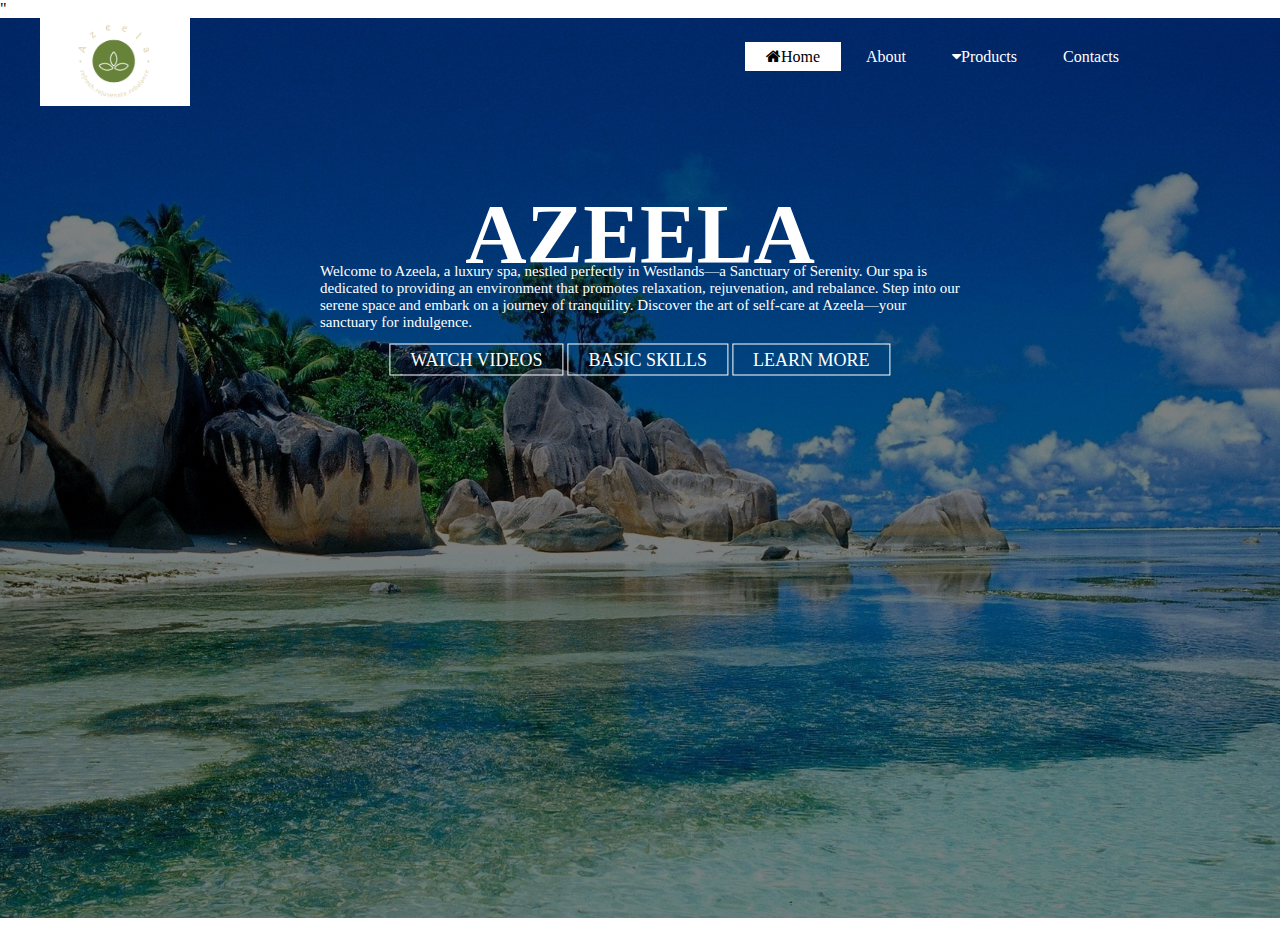
<file: index.html>
<!DOCTYPE html>
<html lang="en">
<head>
	<title> WEB PRAROZ</title>
	<link rel="stylesheet" href="style.css">
	<link rel="stylesheet" type="text/css" href="https://stackpath.bootstrapcdn.com/font-awesome/4.7.0/css/font-awesome.min.css">  "

	

</head>
<body>
	<header>
		<div class="main">
			<dir class="logo2">
				<img src="logo2.png" >
			</dir>
		
		  <ul>
		 
		  		<li class="active"><a href="#"><i class="fa fa-home"></i>Home</a></li>
		 			<li><a href="About.html">About</a></li>
		 			<li><a href="#"><i class="fa fa-caret-down"></i>Products</a>
					<div class="sub-menu">
						<ul>
							<li><a href="#">Aromatherapy Bliss</a>
								<li><a href="#">Swedish Serenity Massage</a>
									<li><a href="#">Invigorating Hot-Stone Massage</a>
										
						
						</ul>

					</div>
				</li>
				<li><a href="contacts.html">Contacts</a></li>
				
		 
		 	<ul>	
		</div>
		<div class="title">
			<h1>AZEELA</h1>

		</div>
		<div class="stitle">
			<p>Welcome to Azeela, a luxury spa, nestled perfectly in Westlands—a Sanctuary of Serenity.
				Our spa is dedicated to providing an environment that promotes relaxation, rejuvenation,
				and rebalance. Step into our serene space and embark on a journey of tranquility. Discover
				the art of self-care at Azeela—your sanctuary for indulgence.</p>

		</div>
		<div class="button">
			<a href="a" class="btn">WATCH VIDEOS</a>
			<a href="a" class="btn">BASIC SKILLS</a>
			<a href="a" class="btn">LEARN MORE</a>
			
		
		</div>
		<div class="video">
			<iframe src="https://www.youtube.com/embed/M4J8nm45QwE?autoplay=1&mute=1" width="1900" height="500" title="A YouTube video" frameborder="0" allowfullscreen></iframe>
		</div>
		
	</div>
	
		</header>
		

</body>
</html>
</file>
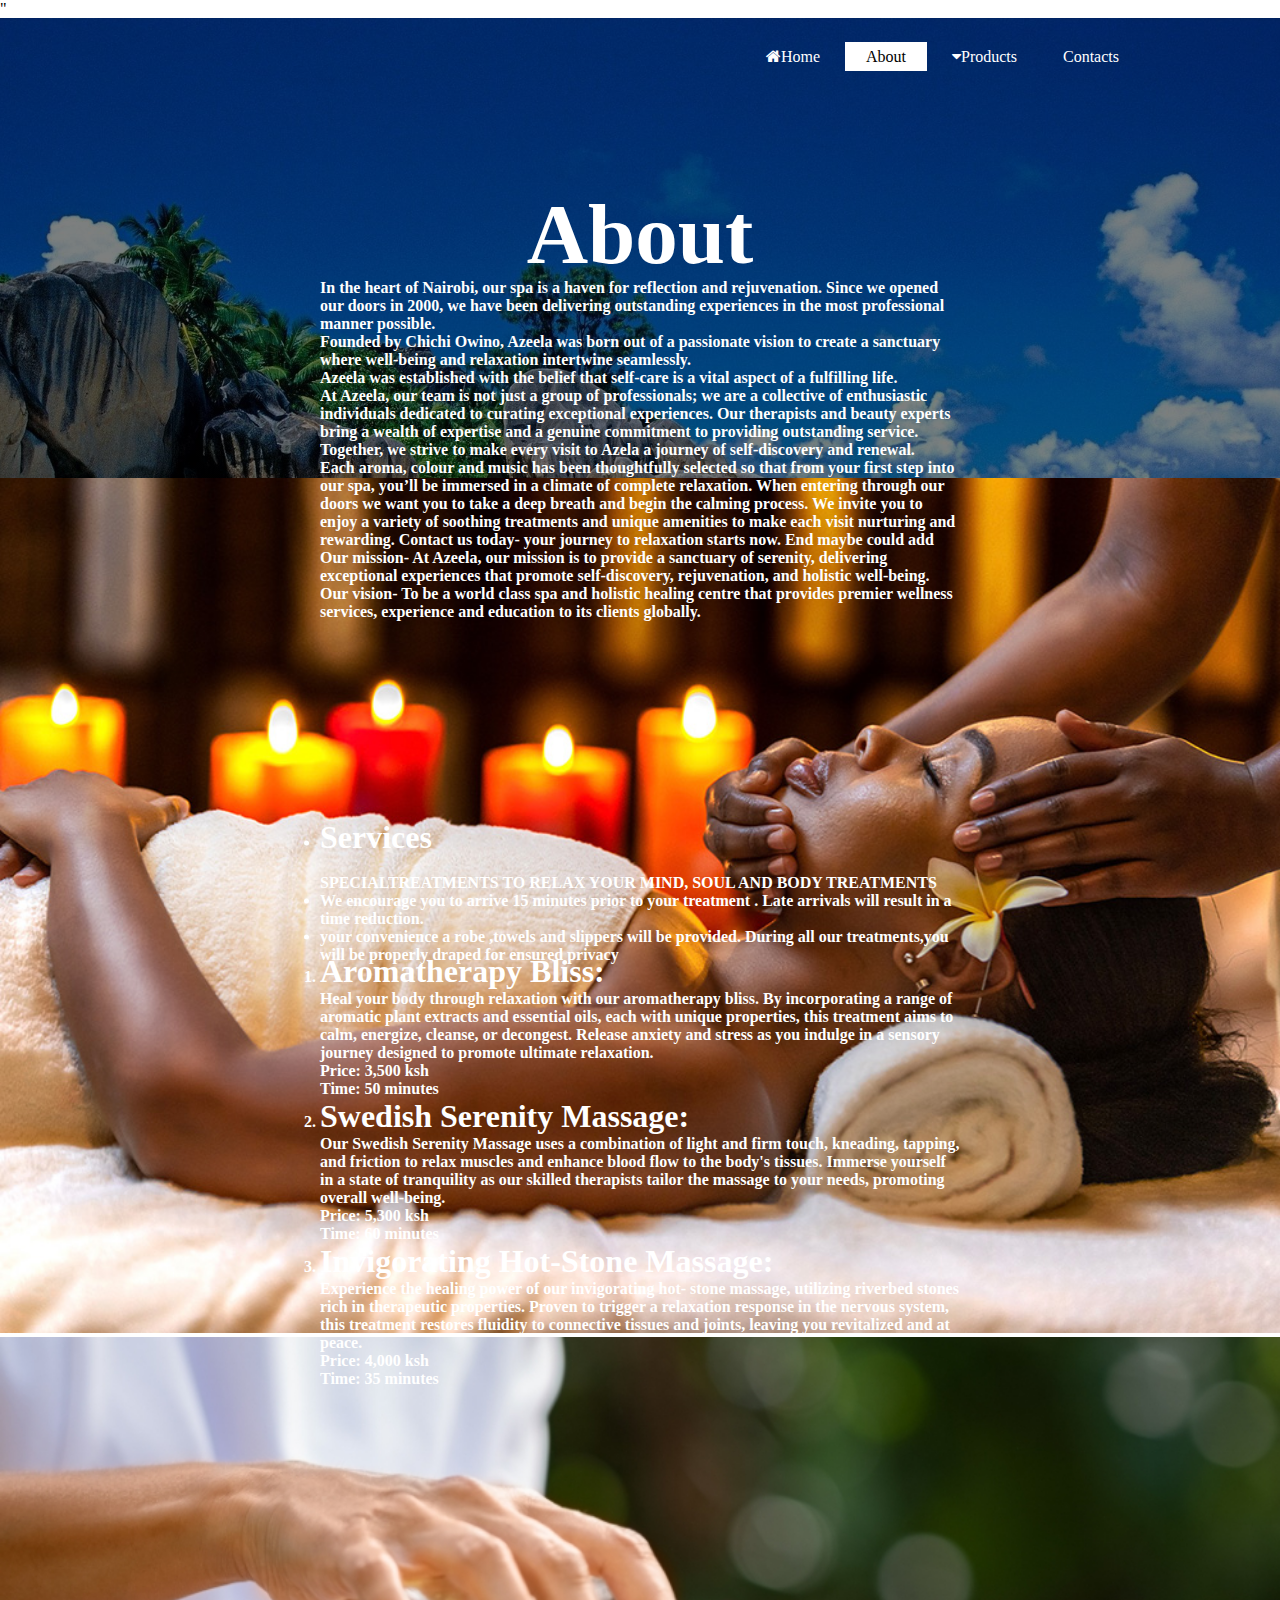
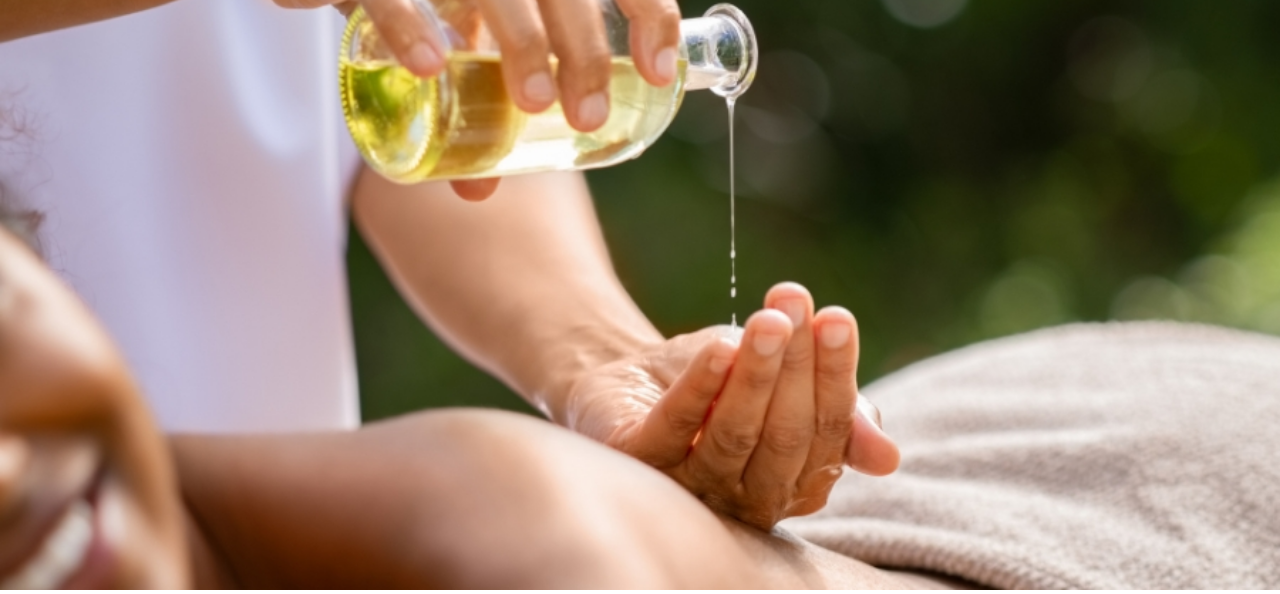
<file: About.html>
<!DOCTYPE html>
<html lang="en">
<head>
	<title> WEB PRAROZ</title>
	<link rel="stylesheet" href="style.css">
	<link rel="stylesheet" type="text/css" href="https://stackpath.bootstrapcdn.com/font-awesome/4.7.0/css/font-awesome.min.css">  "

	

</head>
<body>
	<header>
		<div class="main">
			<dir class="logo2">
				
			</dir>
		
		  <ul>
		 
		  		<li ><a href="index.html"><i class="fa fa-home"></i>Home</a></li>
		 			<li class="active"><a href="#">About</a></li>
		 			<li><a href="#"><i class="fa fa-caret-down"></i>Products</a>
					<div class="sub-menu">
						<ul>
							<li><a href="#">Aromatherapy Bliss</a>
								<li><a href="#">Swedish Serenity Massage</a>
									<li><a href="#">Invigorating Hot-Stone Massage</a>
						
						</ul>

					</div>
				</li>
				<li class="#"><a href="contacts.html">Contacts</a></li>
		 
		 	<ul>	
		</div>
		<div class="title">
			<h1>About</h1>

		</div>
    <div class="content">
			<h4><br>In the heart of Nairobi, our spa is a haven for reflection and rejuvenation. Since we
        opened our doors in 2000, we have been delivering outstanding experiences in the most
        professional manner possible.
        
        <br> Founded by Chichi Owino, Azeela was born out of a
        passionate vision to create a sanctuary where well-being and relaxation intertwine
        seamlessly.<br> Azeela was established with the belief that self-care is a vital aspect of a fulfilling
        life.<br>
        At Azeela, our team is not just a group of professionals; we are a collective of enthusiastic
        individuals dedicated to curating exceptional experiences. Our therapists and beauty
        experts bring a wealth of expertise and a genuine commitment to providing outstanding
        service. Together, we strive to make every visit to Azela a journey of self-discovery and
        renewal.<br>
        Each aroma, colour and music has been thoughtfully selected so that from your first step
        into our spa, you’ll be immersed in a climate of complete relaxation. When entering through
        our doors we want you to take a deep breath and begin the calming process. We invite you
        to enjoy a variety of soothing treatments and unique amenities to make each visit nurturing
        and rewarding. Contact us today- your journey to relaxation starts now.
        End maybe could add Our mission- At Azeela, our mission is to provide a sanctuary of
        serenity, delivering exceptional experiences that promote self-discovery, rejuvenation, and
        holistic well-being.<br>
        Our vision- To be a world class spa and holistic healing centre that provides premier wellness
        services, experience and  education to its clients globally.<br></h4>

		</div>
		
    <div class="content3">
      <h4>
        <li><h1>Services</h1></li>
<br>SPECIALTREATMENTS TO RELAX YOUR MIND, SOUL AND BODY
TREATMENTS


<li>We encourage you to arrive 15 minutes prior to your treatment . Late arrivals will
result in a time reduction.</li>
<li> your convenience a robe ,towels and slippers will be provided. During all our
treatments,you will be properly draped for ensured privacy</li>
      </h4>

    </div>


    <div class="content4">
      <h4>
        <ol>
          <li><h1> Aromatherapy Bliss:</h1></li>
          <p>Heal your body through relaxation with our aromatherapy bliss. By
            incorporating a range of aromatic plant extracts and essential oils, each with unique
            properties, this treatment aims to calm, energize, cleanse, or decongest. Release anxiety
            and stress as you indulge in a sensory journey designed to promote ultimate relaxation.
            <br>Price: 3,500 ksh
            <br>Time: 50 minutes </p>


            <li><h1>Swedish Serenity Massage:</h1></li>
            <p>Our Swedish Serenity Massage uses a combination of light and
              firm touch, kneading, tapping, and friction to relax muscles and enhance blood flow to the
              body&#39;s tissues. Immerse yourself in a state of tranquility as our skilled therapists tailor the
              massage to your needs, promoting overall well-being.
              <br>Price: 5,300 ksh
              <br>Time: 60 minutes</p>


            <li><h1>Invigorating Hot-Stone Massage:</h1></li>
            <p>Experience the healing power of our invigorating hot-
              stone massage, utilizing riverbed stones rich in therapeutic properties. Proven to trigger a
              relaxation response in the nervous system, this treatment restores fluidity to connective
              tissues and joints, leaving you revitalized and at peace.
              <br>Price: 4,000 ksh
              <br>Time: 35 minutes</p>

        </ol>
      </h4>





    </div>

<div class="row">
  <div class="column">
    <img src="spa 1.jpeg" width="100%"
  </div>
  <div class="column">
    <img src="spa 2.jpeg" width="100%"
  </div>

</div>
		</header>

</body>
</html>
</file>
<file: style.css>
*{
	margin: 0px;
	padding: 0px;
	font-family: Century Gothic;
}
header{
	background-image:linear-gradient(rgba(0,0,0,0.5),rgba(0,0,0,0.5)), url(../aa.jpg);
	height: 100vh;
	background-size: cover;
	background-position: center;
	min-height: 100px;
}
ul{
	float:right;
	list-style-type: none;
	margin-top: 30px;
  min-height: 400px;
	margin-right:50px ;
  font-size: 16px;
}
ul li{
	display: inline-block;
}
ul li a{
	text-decoration: none;
	color: #fff;
	padding: 5px 20px;
	border: 1px solid transparent;
	transition: 0.5s ease;

}

ul li a:hover{
	background-color: #fff;
	color: #000;
}
ul li.active a{
  background-color:#fff;
    color: #000;
  
}
  .logo2 img{
    float: left;
    width: 150px;
    height: auto;
  }
  .main{
    max-width: 1200px;
    margin: auto;
  }
  .title{
    position: absolute;
    top: 26%;
    left: 50%;
    transform: translate(-50%,-50%);
  }
  .title h1{
    color: #fff;
    font-size: 85px;
  }
  .button{
    position: absolute;
    top: 40%;
    left: 50%;
    transform: translate(-50%,-50%);
  }
  .btn{
    border: 1px solid #fff;
    padding: 5px 20px;
    color: #fff;
    transition: 0.6s ease;
    font-size: 18px;
    text-decoration: none;
  }
  .btn:hover{
    background-color: #fff;
    color: #000;
  }
  .sub-menu{
    display: none;
      top:6%;
      position: relative;
  }
  .sub-menu ul{
    position: absolute;
  
  }
  .main ul li:hover .sub-menu
{
	display: block;
	position: absolute;
	background-color: rgb(0,45,117);
	margin-top: 12px;
	margin-left: -8px;
}
.main ul li:hover .sub-menu ul 
{
	display: block;
	margin:6px;

}
.main ul li:hover .sub-menu ul li
{
	width: 75px;
	padding: 5px;
	border-bottom: 1px#fff;
	background: transparent;
	transition: 0.4 ease;
	text-align: left;
	border-radius: 0px;
	
}
.content{
  color: #fff;
  font-size: 16px;
  position: absolute;
  top: 49%;
  left: 50%;
  transform: translate(-50%,-50%)
}
.video{
  position: absolute;
  top: 76%;
  left: 50%;
  transform: translate(-50%,-50%);
}
.content3{
  color: #fff;
  font-size: 16px;
  position: absolute;
  top: 99%;
  left: 50%;
  transform: translate(-50%,-50%)
}
.content4{
  color: #fff;
  font-size: 16px;
  position: absolute;
  top: 130%;
  left: 50%;
  transform: translate(-50%,-50%)
}
.stitle{
  position: absolute;
  top: 33%;
  left: 50%;
  transform: translate(-50%,-50%);
  color: #fff;
    font-size: 15px;
}
</file>
